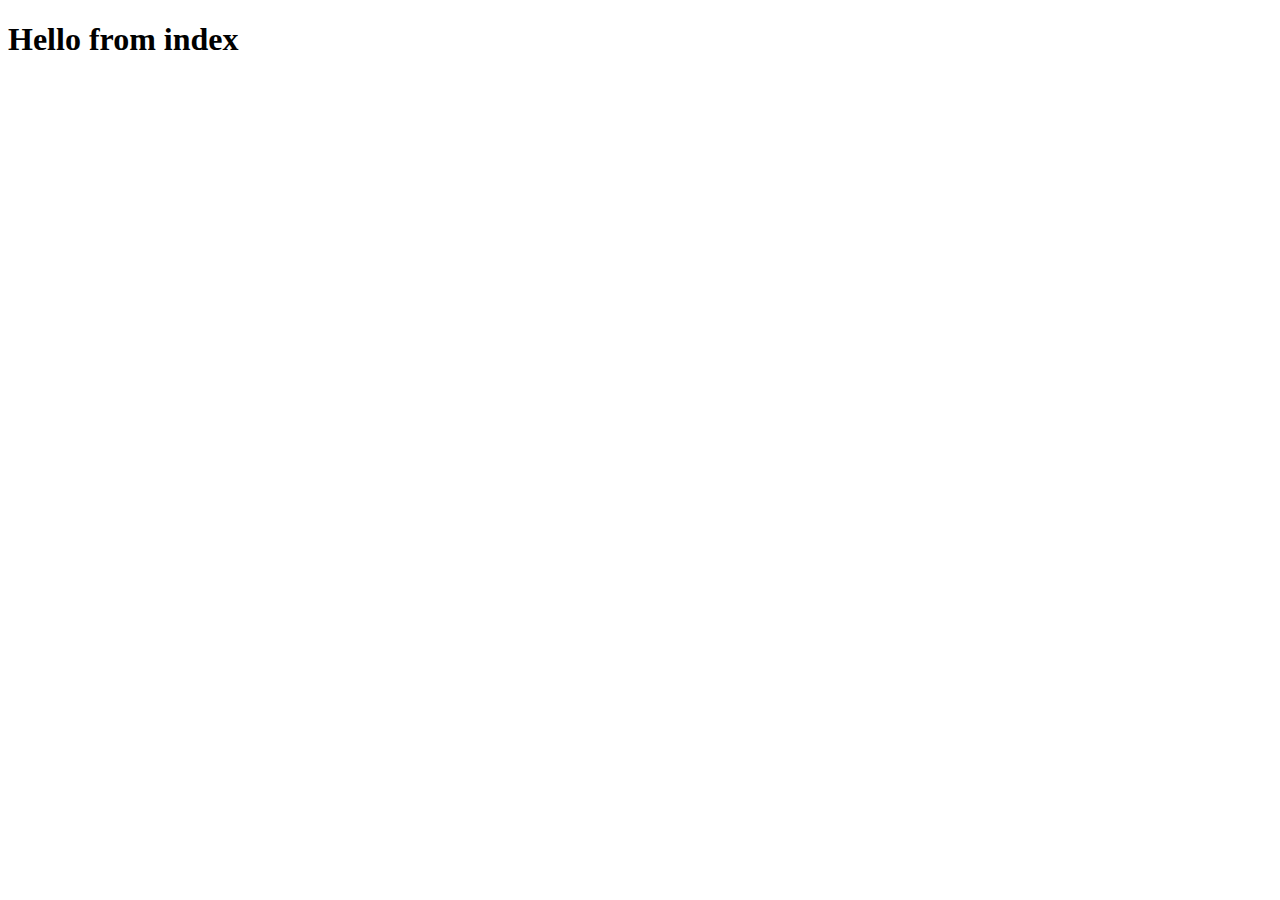
<file: templates/index.html>
<!DOCTYPE html>
<html lang="ja">
<head>
    <meta charset="UTF-8">
    <meta http-equiv="X-UA-Compatible" content="IE=edge">
    <meta name="viewport" content="width=device-width, initial-scale=1.0">
    <title>index</title>
</head>
<body>
    <h1>Hello from index</h1>
</body>
</html>
</file>
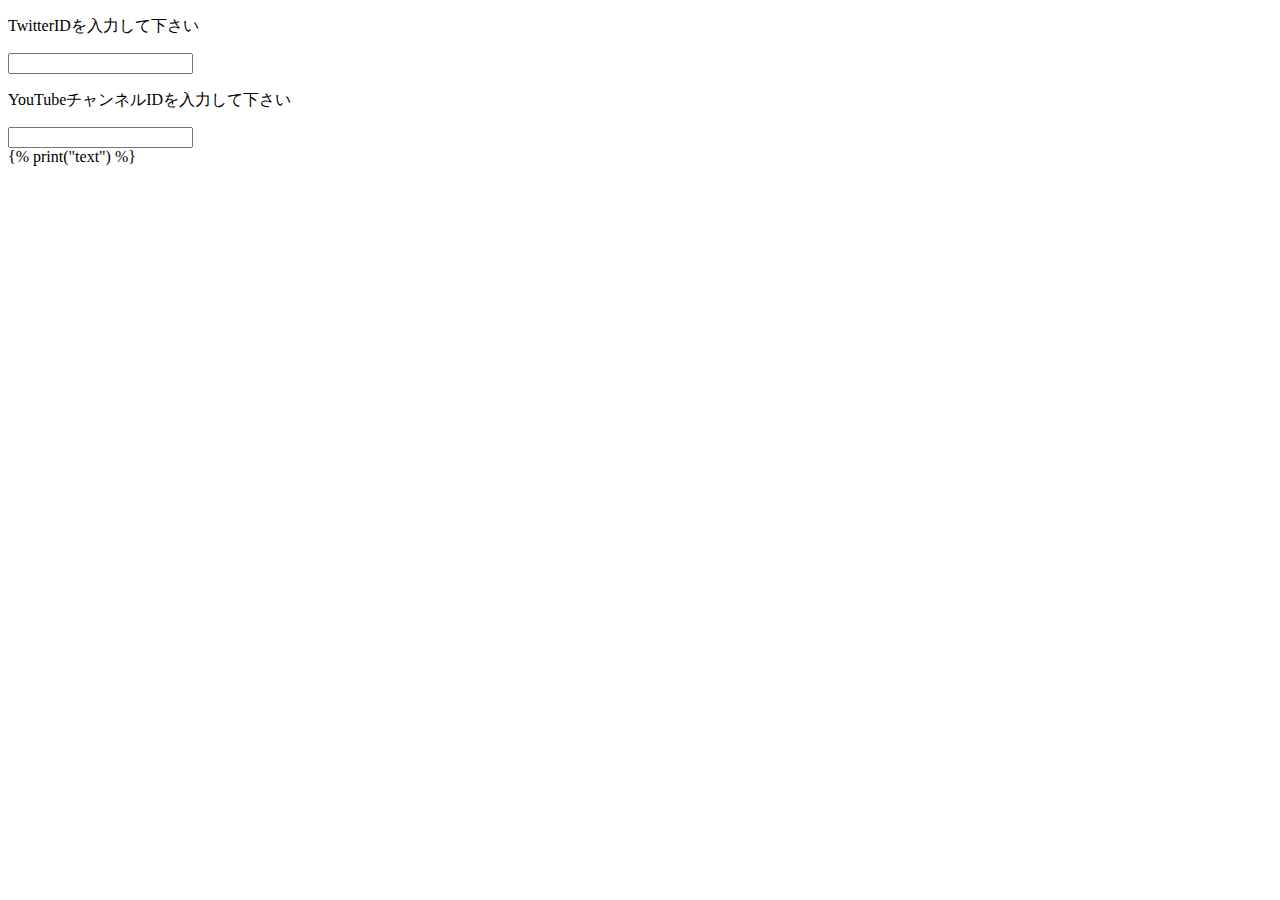
<file: templates/omikuji.html>
<!DOCTYPE html>
<html lang="ja">
<head>
    <meta charset="UTF-8">
    <meta http-equiv="X-UA-Compatible" content="IE=edge">
    <meta name="viewport" content="width=device-width, initial-scale=1.0">
    <title>Influencer_analysis</title>
</head>
<body>
     <p>TwitterIDを入力して下さい</p>
     <input type="text" name="name" id="" required><br>
     <p>YouTubeチャンネルIDを入力して下さい</p>
     <input type="number" name="age" id="" required><br>
     {% print("text") %}
    </form>
</body>
</html>
</file>
